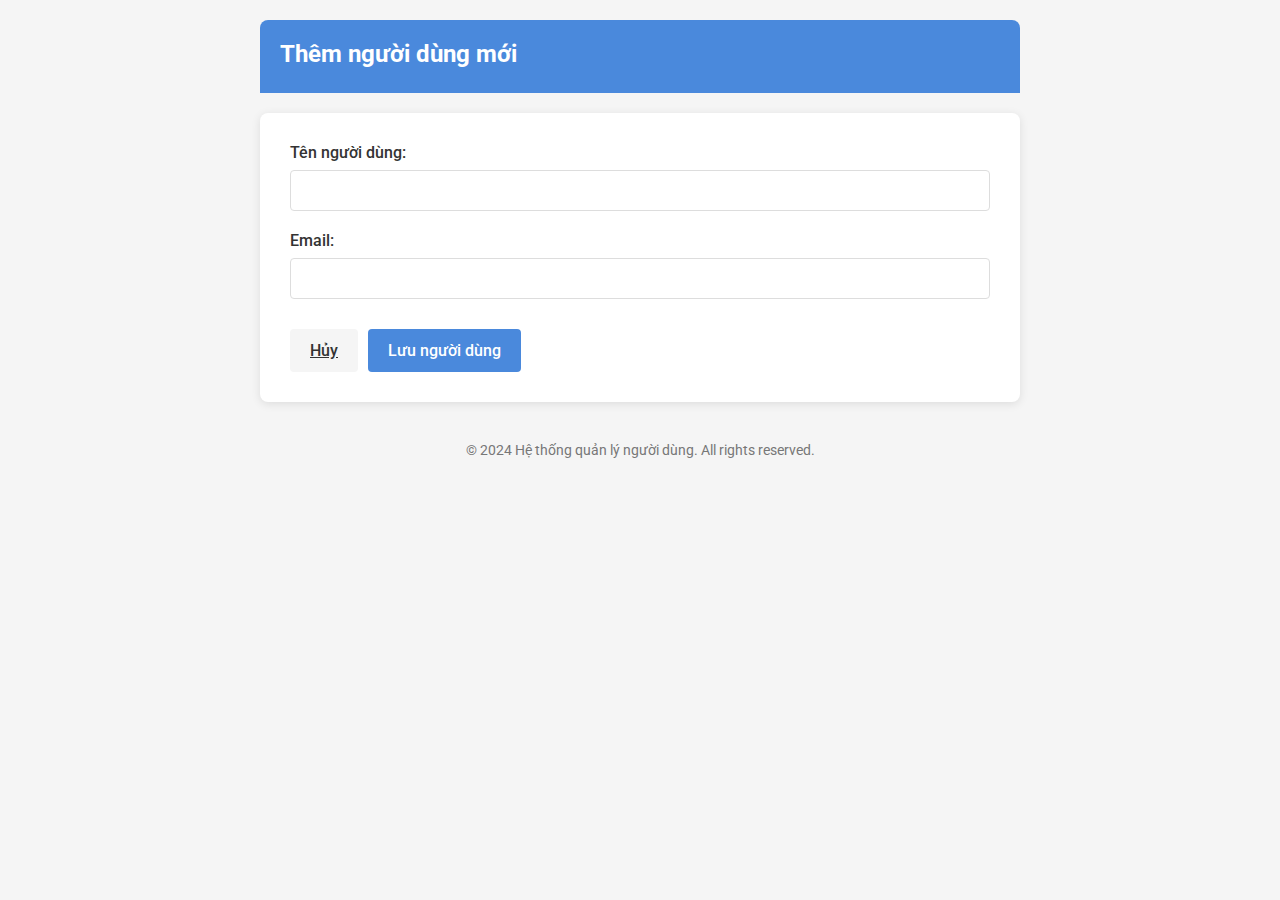
<file: src/main/resources/templates/form.html>
<!DOCTYPE html>
<html lang="vi" xmlns:th="http://www.thymeleaf.org">
<head>
    <meta charset="UTF-8">
    <meta name="viewport" content="width=device-width, initial-scale=1.0">
    <title>Thêm người dùng mới</title>
    <link href="https://fonts.googleapis.com/css2?family=Roboto:wght@300;400;500;700&display=swap" rel="stylesheet">
    <style>
        * {
            margin: 0;
            padding: 0;
            box-sizing: border-box;
            font-family: 'Roboto', sans-serif;
        }
        
        body {
            background-color: #f5f5f5;
            color: #333;
        }
        
        .container {
            max-width: 800px;
            margin: 0 auto;
            padding: 20px;
        }
        
        .header {
            background-color: #4a89dc;
            color: white;
            padding: 20px;
            border-radius: 8px 8px 0 0;
            margin-bottom: 20px;
        }
        
        .header h1 {
            font-size: 24px;
            margin-bottom: 5px;
        }
        
        .content {
            background-color: #fff;
            border-radius: 8px;
            box-shadow: 0 2px 10px rgba(0, 0, 0, 0.1);
            padding: 30px;
            margin-bottom: 20px;
        }
        
        .form-group {
            margin-bottom: 20px;
        }
        
        .form-group label {
            display: block;
            margin-bottom: 8px;
            font-weight: 500;
        }
        
        .form-control {
            width: 100%;
            padding: 10px 15px;
            border: 1px solid #ddd;
            border-radius: 4px;
            font-size: 16px;
        }
        
        .form-control:focus {
            outline: none;
            border-color: #4a89dc;
            box-shadow: 0 0 0 2px rgba(74, 137, 220, 0.2);
        }
        
        .btn {
            padding: 12px 20px;
            border: none;
            border-radius: 4px;
            cursor: pointer;
            font-weight: 500;
            font-size: 16px;
            transition: all 0.3s ease;
        }
        
        .btn-primary {
            background-color: #4a89dc;
            color: white;
        }
        
        .btn-primary:hover {
            background-color: #3d7acc;
        }
        
        .btn-secondary {
            background-color: #f5f5f5;
            color: #333;
            margin-right: 10px;
        }
        
        .btn-secondary:hover {
            background-color: #e0e0e0;
        }
        
        .form-actions {
            margin-top: 30px;
            display: flex;
        }
        
        .footer {
            text-align: center;
            padding: 20px;
            font-size: 14px;
            color: #777;
        }
    </style>
</head>
<body>
    <div class="container">
        <header class="header">
            <h1>Thêm người dùng mới</h1>
        </header>
        
        <main class="content">
            <form th:action="@{/save}" th:object="${user}" method="post">
                <div class="form-group">
                    <label for="name">Tên người dùng:</label>
                    <input type="text" id="name" th:field="*{name}" class="form-control" required />
                </div>
                
                <div class="form-group">
                    <label for="email">Email:</label>
                    <input type="email" id="email" th:field="*{email}" class="form-control" required />
                </div>
                
                <div class="form-actions">
                    <a href="/users" class="btn btn-secondary">Hủy</a>
                    <button type="submit" class="btn btn-primary">Lưu người dùng</button>
                </div>
            </form>
        </main>
        
        <footer class="footer">
            <p>© 2024 Hệ thống quản lý người dùng. All rights reserved.</p>
        </footer>
    </div>
</body>
</html>
</file>
